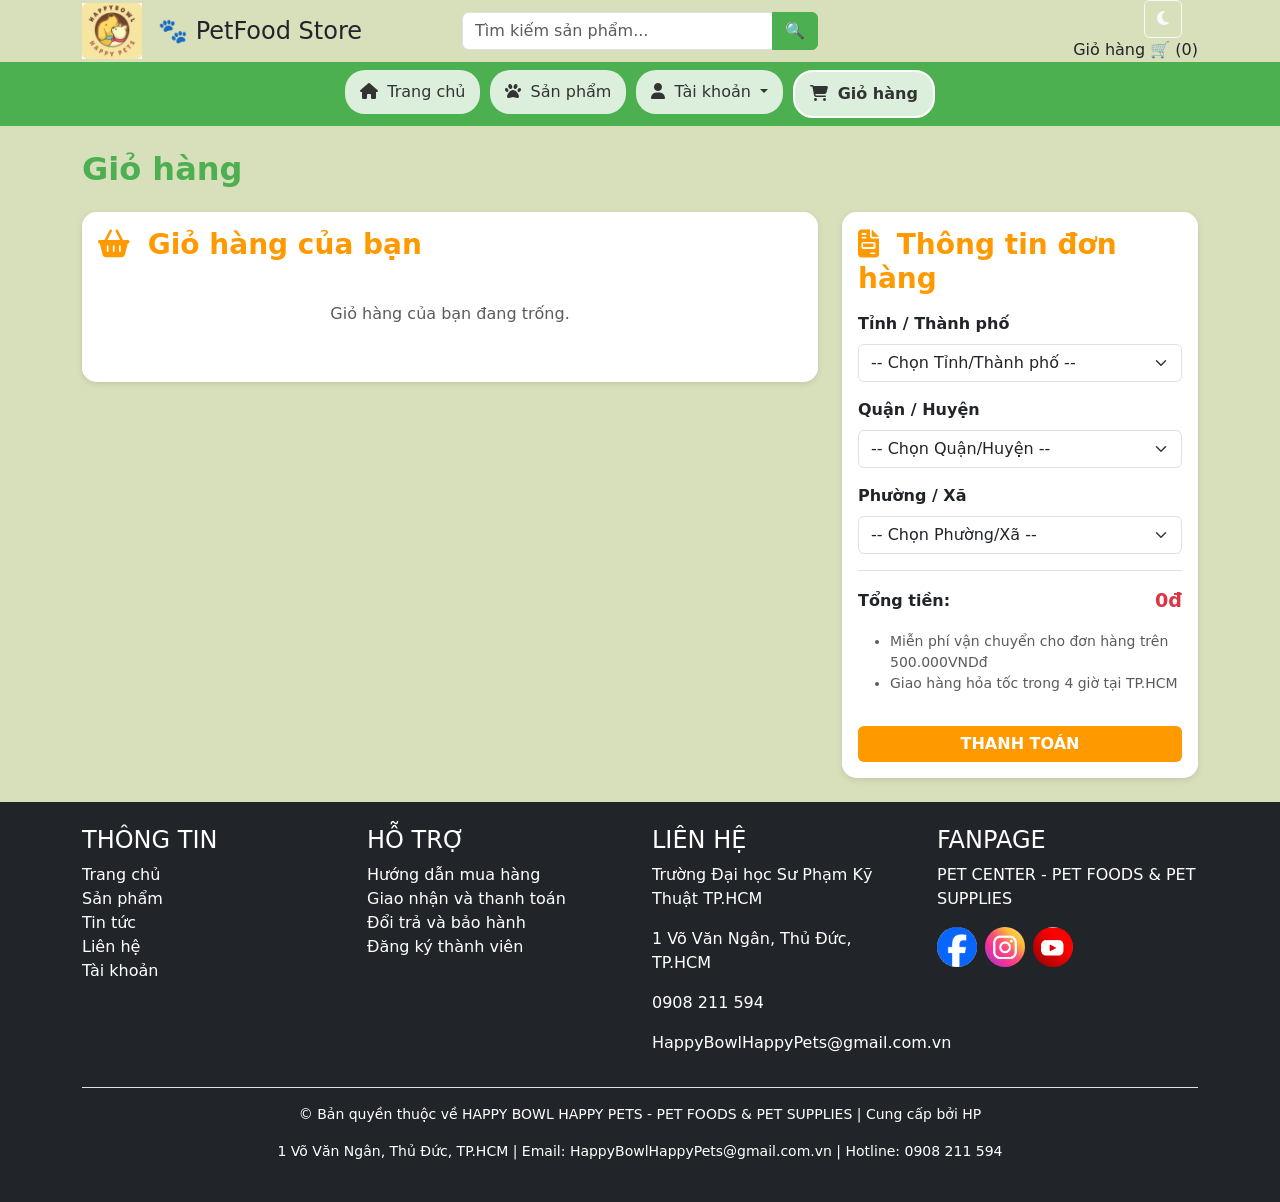
<file: cart.html>
<!DOCTYPE html>
<html lang="vi">
<head>
    <meta charset="UTF-8">
    <meta name="viewport" content="width=device-width, initial-scale=1.0">
    <meta name="description" content="PetFood Store - Giỏ hàng">
    <title>PetFood Store - Giỏ Hàng</title>
    <link href="https://cdn.jsdelivr.net/npm/bootstrap@5.3.3/dist/css/bootstrap.min.css" rel="stylesheet">
    <link rel="stylesheet" href="https://cdnjs.cloudflare.com/ajax/libs/font-awesome/6.5.1/css/all.min.css">
    <link rel="stylesheet" href="Pet.css">
    <link rel="icon" href="https://via.placeholder.com/32?text=Pet" type="image/x-icon">
    <script src="https://cdn.jsdelivr.net/npm/bootstrap@5.3.3/dist/js/bootstrap.bundle.min.js" defer></script>
    <script src="Pet.js" defer></script>
</head>
<body>
    <header>
        <div class="container">
            <div class="row align-items-center">
                <div class="col-md-4 d-flex align-items-center gap-3" onclick="showPage('home')" role="button"
                    tabindex="0" style="cursor: pointer;" aria-label="Về trang chủ">
                    <img src="imagespetfud/logo2.png" alt="Logo PetFood Store" class="logo">
                    <h1 class="h4 mb-0">🐾 PetFood Store</h1>
                </div>
                <div class="col-md-4">
                    <div class="input-group">
                        <input type="text" id="search" class="form-control" placeholder="Tìm kiếm sản phẩm..."
                            aria-label="Tìm kiếm sản phẩm" oninput="filterProducts()">
                        <button class="btn btn-primary" onclick="filterProducts()" aria-label="Tìm kiếm">🔍</button>
                    </div>
                </div>
                <div class="col-md-4 text-end">
                    <button id="theme-toggle" class="btn btn-outline-light me-3" aria-label="Chuyển chế độ tối"><i
                            class="fas fa-moon"></i></button>
                    <div class="cart-info" onclick="showPage('cart')" role="button" tabindex="0"
                        aria-label="Xem giỏ hàng">Giỏ hàng 🛒 (<span id="cart-count">0</span>)</div>
                </div>
            </div>
        </div>
        <nav class="navbar navbar-expand-lg navbar-dark bg-primary">
            <div class="container">
                <button class="navbar-toggler" type="button" data-bs-toggle="collapse" data-bs-target="#navbarNav"
                    aria-controls="navbarNav" aria-expanded="false" aria-label="Mở/Đóng menu">
                    <span class="navbar-toggler-icon"></span>
                </button>
                <div class="collapse navbar-collapse" id="navbarNav">
                    <ul class="navbar-nav">
                        <li class="nav-item">
                            <a class="nav-link nav-home" href="Petfood store.html" aria-label="Trang chủ">
                                <i class="fas fa-home me-1"></i> Trang chủ
                            </a>
                        </li>
                        <li class="nav-item">
                            <a class="nav-link nav-products" href="products.html" aria-label="Sản phẩm">
                                <i class="fas fa-paw me-1"></i> Sản phẩm
                            </a>
                        </li>
                        <li class="nav-item dropdown">
                            <a class="nav-link dropdown-toggle nav-account" href="#" id="accountDropdown" role="button"
                                data-bs-toggle="dropdown" data-bs-trigger="hover" aria-expanded="false"
                                aria-label="Tài khoản">
                                <i class="fas fa-user me-1"></i> Tài khoản
                            </a>
                            <ul class="dropdown-menu" aria-labelledby="accountDropdown">
                                <li><a class="dropdown-item" href="contact-account.html">Đăng nhập / Đăng ký</a></li>
                                <li><a class="dropdown-item" href="contact-account.html">Liên hệ</a></li>
                            </ul>
                        </li>
                        <li class="nav-item">
                            <a class="nav-link nav-cart active" href="cart.html" aria-label="Giỏ hàng">
                                <i class="fas fa-shopping-cart me-1"></i> Giỏ hàng
                            </a>
                        </li>
                    </ul>
                </div>
            </div>
        </nav>
    </header>
    <main class="container mt-4">
        <section id="cart" class="page active">
            <h2 class="mb-4">Giỏ hàng</h2>
            <div class="row g-4">
                <div class="col-lg-8">
                    <div class="card">
                        <div class="card-body">
                            <h3 class="text-warning fw-bold mb-3">
                                <i class="fas fa-shopping-basket me-2"></i> Giỏ hàng của bạn
                            </h3>
                            <div id="cart-list" class="text-center text-muted py-4">
                                Giỏ hàng của bạn đang trống.
                            </div>

                            <div id="note-section" class="mt-3" style="display:none;">
                                <label for="note" class="form-label fw-semibold">Ghi chú đơn hàng:</label>
                                <textarea id="note" class="form-control"
                                    placeholder="Nhập ghi chú của bạn..."></textarea>
                            </div>

                            <div id="invoice-section" class="form-check mt-3" style="display:none;">
                                <input class="form-check-input" type="checkbox" id="invoice" />
                                <label class="form-check-label" for="invoice">Xuất hóa đơn cho đơn hàng</label>
                            </div>
                        </div>
                    </div>
                </div>
                <div class="col-lg-4">
                    <div class="card">
                        <div class="card-body">
                            <h3 class="text-warning fw-bold mb-3">
                                <i class="fas fa-file-invoice me-2"></i> Thông tin đơn hàng
                            </h3>
                            <label for="city" class="form-label fw-semibold">Tỉnh / Thành phố</label>
                            <select id="city" class="form-select mb-3" onchange="loadDistricts()">
                                <option value="">-- Chọn Tỉnh/Thành phố --</option>
                                <option>TP. Hồ Chí Minh</option>
                                <option>Hà Nội</option>
                                <option>Đà Nẵng</option>
                            </select>
                            <label for="district" class="form-label fw-semibold">Quận / Huyện</label>
                            <select id="district" class="form-select mb-3" onchange="loadWards()">
                                <option value="">-- Chọn Quận/Huyện --</option>
                            </select>

                            <label for="ward" class="form-label fw-semibold">Phường / Xã</label>
                            <select id="ward" class="form-select mb-3">
                                <option value="">-- Chọn Phường/Xã --</option>
                            </select>

                            <div class="d-flex justify-content-between align-items-center mt-3 border-top pt-3">
                                <strong>Tổng tiền:</strong>
                                <span id="total" class="fw-bold text-danger">0đ</span>
                            </div>

                            <ul class="small mt-3 text-muted">
                                <li>Miễn phí vận chuyển cho đơn hàng trên 500.000VNDđ</li>
                                <li>Giao hàng hỏa tốc trong 4 giờ tại TP.HCM</li>
                            </ul>

                            <button id="checkoutBtn" class="btn btn-warning w-100 mt-3">
                                THANH TOÁN
                            </button>
                            <p id="login-warning" class="text-danger mt-3 fw-bold" style="display:none;">
                                🐾 Vui lòng đăng nhập vào tài khoản của bạn để tiếp tục thanh toán.
                            </p>
                        </div>
                    </div>
                </div>
            </div>
        </section>
    </main>
    <button id="back-to-top" class="btn btn-primary" style="position: fixed; bottom: 20px; right: 20px; display: none;"
        aria-label="Back to top">
        <i class="fas fa-arrow-up"></i>
    </button>
    <footer class="bg-dark text-white py-4 mt-4">
        <div class="container">
            <div class="row">
                <div class="col-md-3">
                    <h4>THÔNG TIN</h4>
                    <ul class="list-unstyled">
                        <li><a href="Petfood store.html" class="text-white text-decoration-none"
                                aria-label="Trang chủ">Trang chủ</a></li>
                        <li><a href="products.html" class="text-white text-decoration-none"
                                aria-label="Sản phẩm">Sản phẩm</a></li>
                        <li><a href="Petfood store.html" class="text-white text-decoration-none"
                                aria-label="Tin tức">Tin tức</a></li>
                        <li><a href="contact-account.html" class="text-white text-decoration-none"
                                aria-label="Liên hệ">Liên hệ</a></li>
                        <li><a href="contact-account.html" class="text-white text-decoration-none"
                                aria-label="Tài khoản">Tài khoản</a></li>
                    </ul>
                </div>
                <div class="col-md-3">
                    <h4>HỖ TRỢ</h4>
                    <ul class="list-unstyled">
                        <li><a href="#" class="text-white text-decoration-none">Hướng dẫn mua hàng</a></li>
                        <li><a href="#" class="text-white text-decoration-none">Giao nhận và thanh toán</a></li>
                        <li><a href="#" class="text-white text-decoration-none">Đổi trả và bảo hành</a></li>
                        <li><a href="#" class="text-white text-decoration-none">Đăng ký thành viên</a></li>
                    </ul>
                </div>
                <div class="col-md-3">
                    <h4>LIÊN HỆ</h4>
                    <p>Trường Đại học Sư Phạm Kỹ Thuật TP.HCM</p>
                    <p>1 Võ Văn Ngân, Thủ Đức, TP.HCM</p>
                    <p>0908 211 594</p>
                    <p>HappyBowlHappyPets@gmail.com.vn</p>
                </div>
                <div class="col-md-3">
                    <h4>FANPAGE</h4>
                    <p>PET CENTER - PET FOODS & PET SUPPLIES</p>
                    <div class="d-flex gap-2">
                        <a href="https://www.facebook.com/" aria-label="Facebook"><img src="imagespetfud/fb.png"
                                alt="Facebook"></a>
                        <a href="https://www.instagram.com" aria-label="Instagram"><img src="imagespetfud/Ins.jpg"
                                alt="Instagram"></a>
                        <a href="https://www.youtube.com" aria-label="YouTube"><img src="imagespetfud/yt.jpg"
                                alt="YouTube"></a>
                    </div>
                </div>
            </div>
            <div class="text-center mt-3 border-top pt-3">
                <p class="small">© Bản quyền thuộc về HAPPY BOWL HAPPY PETS - PET FOODS & PET SUPPLIES | Cung cấp bởi HP
                </p>
                <p class="small">1 Võ Văn Ngân, Thủ Đức, TP.HCM | Email: HappyBowlHappyPets@gmail.com.vn | Hotline: 0908
                    211 594</p>
            </div>
        </div>
    </footer>
</body>
</html>
</file>
<file: Pet.css>
:root {
    --bs-primary: #4CAF50;
    --bs-primary-rgb: 76, 175, 80;
    --bs-primary-dark: #388E3C;
    --bs-secondary: #2196F3;
    --bs-accent: #FFEB3B;
    --bs-muted: #E8F5E8;
}

.btn-primary {
    background-color: var(--bs-primary);
    border-color: var(--bs-primary);
}

.btn-primary:hover,
.btn-primary:focus {
    background-color: var(--bs-primary-dark);
    border-color: var(--bs-primary-dark);
}

.btn-outline-primary {
    border-color: var(--bs-primary);
    color: var(--bs-primary);
}

.btn-outline-primary:hover,
.btn-outline-primary:focus {
    background-color: var(--bs-primary-dark);
    border-color: var(--bs-primary-dark);
    color: white;
}

.navbar-dark .navbar-nav .nav-link {
    color: #333;
    padding: 10px 15px;
    border-radius: 20px;
    transition: all 0.3s ease;
    background-color: rgba(255, 255, 255, 0.8);
    margin: 0 5px;
}

.navbar-dark .navbar-nav .nav-link:hover,
.navbar-dark .navbar-nav .nav-link:focus {
    color: white;
    background-color: var(--bs-primary);
    transform: translateY(-2px);
    box-shadow: 0 4px 8px rgba(0, 0, 0, 0.2);
}

.nav-home {
    background-color: #8eed0a;
}

.nav-home:hover,
.nav-home:focus {
    background-color: #e68900;
}

.nav-about {
    background-color: #4caf50;
}

.nav-about:hover,
.nav-about:focus {
    background-color: #388e3c;
}

.nav-products {
    background-color: #2196f3;
}

.nav-products:hover,
.nav-products:focus {
    background-color: #1976d2;
}

.nav-contact {
    background-color: #9c27b0;
}

.nav-contact:hover,
.nav-contact:focus {
    background-color: #7b1fa2;
}

.nav-cart {
    background-color: #ffeb3b;
    color: #333 !important;
}

.nav-cart:hover,
.nav-cart:focus {
    background-color: #fbc02d;
}

.nav-login {
    background-color: #00bcd4;
}

.nav-login:hover,
.nav-login:focus {
    background-color: #0097a7;
}

.nav-signup {
    background-color: #ff5722;
}

.nav-signup:hover,
.nav-signup:focus {
    background-color: #e64a19;
}

.nav-account {
    background-color: var(--bs-muted);
}

.nav-account:hover,
.nav-account:focus {
    background-color: var(--bs-primary);
}

.navbar-nav .nav-link.active {
    border: 2px solid white;
    font-weight: bold;
}

.navbar-collapse {
    justify-content: center;
}

@media (max-width: 991px) {
    .navbar-nav .nav-link i {
        font-size: 0.9rem;
    }
}

.text-primary {
    color: var(--bs-primary) !important;
}

.card-link {
    color: var(--bs-primary);
}

.card-link:hover {
    text-decoration: underline;
}

.sort-feedback {
    font-size: 0.9rem;
    color: #555;
    transition: opacity 0.3s;
}

.sort-feedback.active {
    opacity: 1;
}

.product-card {
    transition: transform 0.3s;
}

.product-card:hover {
    transform: translateY(-5px);
}

.product-card[data-category="food-dog"] {
    background-color: #e3f2fd;
}

.product-card[data-category="food-cat"] {
    background-color: #fce4ec;
}

.product-card[data-category="snacks"] {
    background-color: #e8f5e8;
}

.product-card img {
    max-width: 150px;
    height: auto;
    border-radius: 5px;
}

.fade-in {
    animation: fadeIn 0.3s ease-in;
}

@keyframes fadeIn {
    from {
        opacity: 0;
    }

    to {
        opacity: 1;
    }
}

/*Forms and Modals Styles */
.confirmation-message {
    text-align: center;
    font-size: 1rem;
}

.list-group-item {
    display: flex;
    justify-content: space-between;
    align-items: center;
    padding: 10px;
}

/* Remove button styling in cart */
.list-group-item button {
    background-color: #f44336;
    color: white;
    border: none;
    padding: 6px 12px;
    border-radius: 5px;
}

.list-group-item button:hover,
.list-group-item button:focus {
    background-color: #d32f2f;
}

.logo {
    width: 60px;
    height: auto;
}

.page {
    display: none;
}

.page.active {
    display: block;
}

/* Footer social media logos adjustment */
footer .d-flex img {
    width: 40px;
    height: 40px;
    border-radius: 50%;
    object-fit: cover;
    transition: transform 0.3s ease;
}

footer .d-flex img:hover {
    transform: scale(1.1);
}

body {
    background-color: #d8dfbb;
}

body.dark-mode {
    background-color: #121212;
    color: #ffffff;
}

body.dark-mode .navbar {
    background-color: #333 !important;
}

body.dark-mode .card {
    background-color: #1e1e1e;
    color: #ffffff;
}

body.dark-mode .hero {
    background-color: #333;
    color: #ffffff;
}

body.dark-mode footer {
    background-color: #1e1e1e;
}

body.dark-mode .modal-content {
    background-color: #1e1e1e;
    color: #ffffff;
}

body.dark-mode .form-control {
    background-color: #333;
    color: #ffffff;
    border-color: #555;
}

body.dark-mode .btn-primary {
    background-color: #007bff;
    border-color: #007bff;
}

#back-to-top {
    position: fixed;
    bottom: 20px;
    right: 20px;
    display: none;
    z-index: 1000;
}

/* Blog section image styling */
.blog-section .card-img-top {
    height: 200px;
    object-fit: cover;
}

/* Product Modal */
.modal-body img {
    max-height: 300px;
    object-fit: cover;
}





/* Custom Cart Page */
#cart h2 {
    font-weight: 700;
    color: #4CAF50;
}

#cart .text-warning {
    color: #ff9900 !important;
}

#cart .card {
    border: none;
    border-radius: 15px;
    box-shadow: 0 2px 6px rgba(0, 0, 0, 0.1);
}

#cart .card-body {
    background-color: #fff;
    border-radius: 15px;
}

#cart .btn-warning {
    background-color: #ff9900;
    color: #fff;
    font-weight: 600;
    border: none;
    transition: 0.3s;
}

#cart .btn-warning:hover {
    background-color: #e68a00;
}

#cart #total {
    font-size: 1.2rem;
    color: #dc3545;
}
</file>
